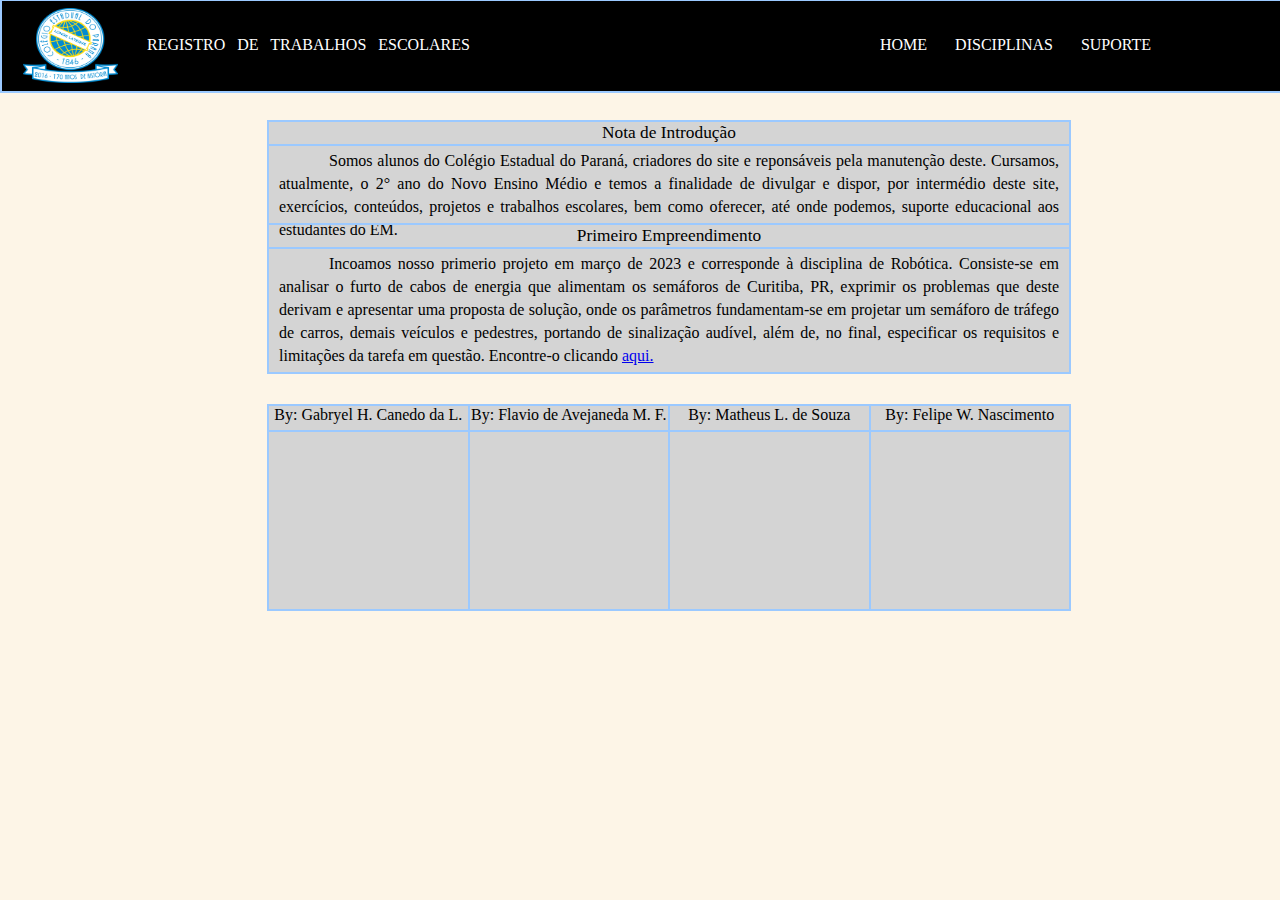
<file: index.html>
<!DOCTYPE html>
<html lang="pt-br">
    <head>
        <meta charset="UTF-8"/>
        <meta http-equiv="X-UA-Compatible" content="IE=edge">
        <meta name="viewport" content="width=device-width, initial-scale=1.0">
        <title>Site de HTML5 e CSS3</title>
        <link rel="stylesheet" href="styles.css">
    </head>
    <body id="corpo">
            <header id="cabecalho">
                    <p> <img src="170anos.png"alt="imagem" height="75" width="95"; class="logodoCEP"></p>
                    <nav id="título">
                    <ul type="disc">
                    <li><a href="index.html" target="_self">Registro &nbsp; de &nbsp; Trabalhos &nbsp; Escolares</a></li>
                    </ul>
                    </nav>
            </header>
            <nav id="menu">
                <ul type="disc">
                    <li><a href="index.html" target="_self">HOME</a></li>  &nbsp;  &nbsp; &nbsp;
                    <li><a href="rob.html" target="_self">DISCIPLINAS</a></li> &nbsp;  &nbsp; &nbsp;
                    <li><a href="suporte.html" target="_self">SUPORTE</a></li>  &nbsp;  &nbsp; &nbsp;
                </ul>
            </nav>
            <div>
                <article>
                    <section id="onetext">
                        <p id="titone">
                            Nota de Introdução
                        </p>
                        <p id="desenone" class="pform">
                            Somos alunos do Colégio Estadual do Paraná, criadores do site e reponsáveis pela manutenção
                            deste. Cursamos, atualmente, o 2° ano do Novo Ensino Médio e temos a finalidade de divulgar
                            e dispor, por intermédio deste site, exercícios, conteúdos, projetos e trabalhos escolares,
                            bem como oferecer, até onde podemos, suporte educacional aos estudantes do EM. </br> &nbsp;
                        </p>
                        <p id="tittwo">
                            Primeiro Empreendimento
                        </p>
                        <p id="desentwo" class="pform">
                            Incoamos nosso primerio projeto em março de 2023 e corresponde à disciplina de Robótica.
                            Consiste-se em analisar o furto de cabos de energia que alimentam os semáforos de Curitiba,
                            PR, exprimir os problemas que deste derivam e apresentar uma proposta de solução, onde os
                            parâmetros fundamentam-se em projetar um semáforo de tráfego de carros, demais veículos e
                            pedestres, portando de sinalização audível, além de, no final, especificar os requisitos e
                            limitações da tarefa em questão. Encontre-o clicando <a href="rob.html" target="_self">aqui.
                            </a> </br> &nbsp;
                        </p>
                    </section>
                    <section id="identification">
                        <div id="Gabryel" class="ph">
                            By: Gabryel H. Canedo da L.
                        </div>
                        <div id="Flaviob">
                            <div id="Flavio" class="ph">
                                By: Flavio de Avejaneda M. F. 
                            </div>
                        </div>
                        <div id="Matheusb">
                            <div id="Matheus" class="ph">
                                By: Matheus L. de Souza
                            </div>
                        </div>
                        <div id="Felipeb">
                            <div id="Felipe" class="ph">
                                By: Felipe W. Nascimento
                            </div>
                        </div>
                    </section>
                    <aside>
                        
                    </aside>
                </article>
            </div>
    </body>
</html>
</file>
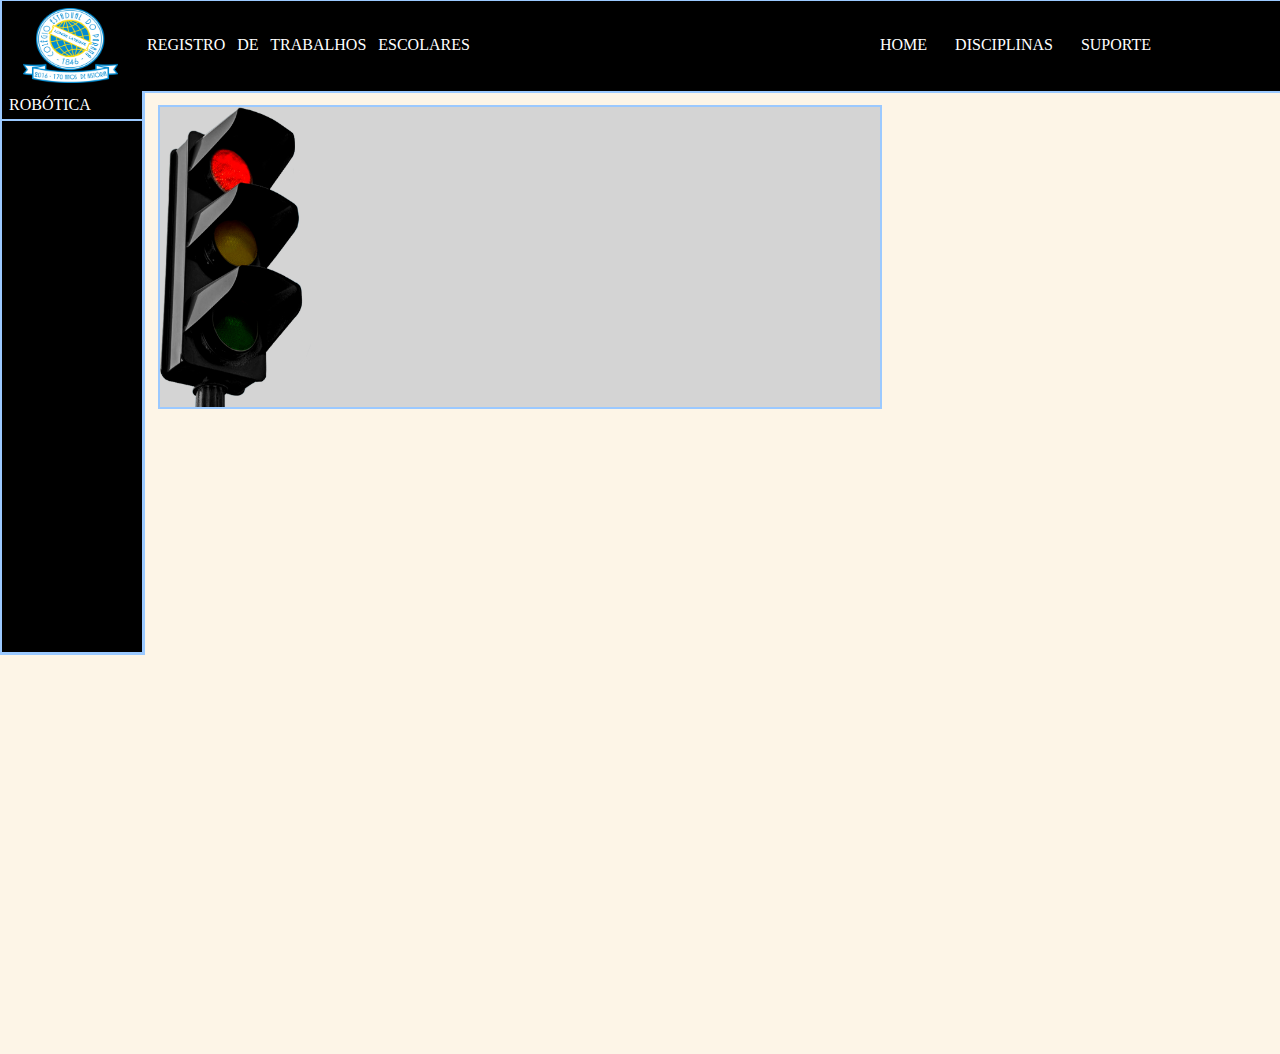
<file: rob.html>
<!DOCTYPE html>
<html lang="pt-br">
    <head>
        <meta charset="UTF-8"/>
        <meta http-equiv="X-UA-Compatible" content="IE=edge">
        <meta name="viewport" content="width=device-width, initial-scale=1.0">
        <title>Site de HTML5 e CSS3</title>
        <link rel="stylesheet" href="styles.css">
    </head>
    <body>
            <header id="cabecalho">
                    <p> <img src="170anos.png"alt="logo do Colégio Estadual do Paraná" height="75" width="95"; class="logodoCEP"></p>
                    <nav id="título">
                    <ul type="disc">
                    <li><a href="index.html" target="_self">Registro &nbsp; de &nbsp; Trabalhos &nbsp; Escolares</a></li>
                    </ul>
                    </nav>
            </header>
            <nav id="menu">
                <ul type="disc">
                    <li><a href="index.html" target="_self">HOME</a></li>  &nbsp;  &nbsp; &nbsp;
                    <li><a href="rob.html" target="_self">DISCIPLINAS</a></li> &nbsp;  &nbsp; &nbsp;
                    <li><a href="suporte.html" target="_self">SUPORTE</a></li>  &nbsp;  &nbsp; &nbsp;
                </ul>
            </nav>
        <div id="cabecalhodisci">
            <nav id="disci">
                <ul type="disc">
                    <li><a href="rob.html" target="_self">Robótica</a></li>
                </ul>
            </nav>
        </div>
        <div id="textrob">
        <p id="pimgrob"><img id="ftrob" src="semafaro1.png"alt=
            "logo do Colégio Estadual do Paraná" height="300" width="260";></p>
        </div>
    </body>
</html>
</file>
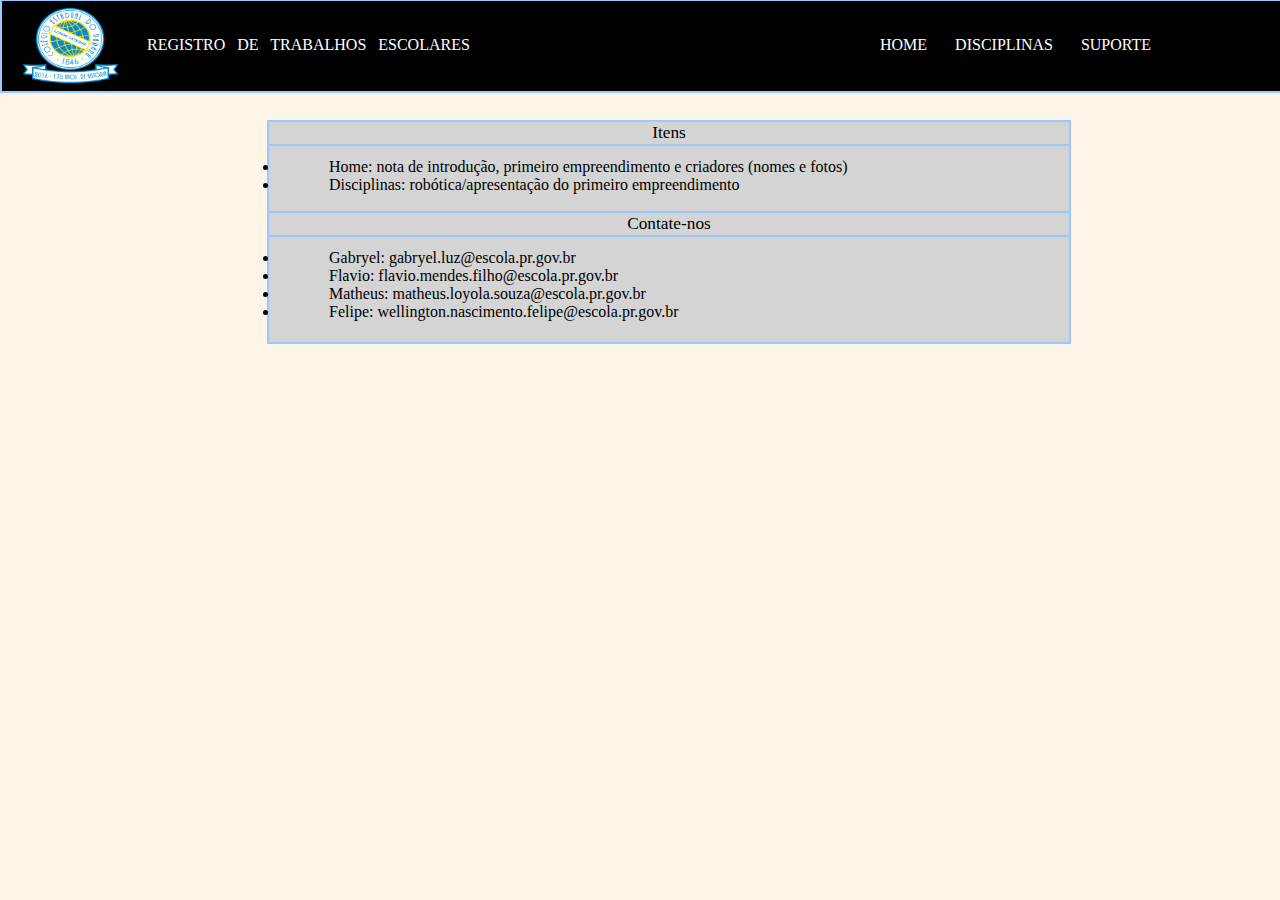
<file: suporte.html>
<!DOCTYPE html>
<html lang="pt-br">
    <head>
        <meta charset="UTF-8"/>
        <meta http-equiv="X-UA-Compatible" content="IE=edge">
        <meta name="viewport" content="width=device-width, initial-scale=1.0">
        <title>Site de HTML5 e CSS3</title>
        <link rel="stylesheet" href="styles.css">
    </head>
    <body>
            <header id="cabecalho">
                    <p> <img src="170anos.png"alt="imagem" height="75" width="95"; class="logodoCEP"></p>
                    <nav id="título">
                    <ul type="disc">
                    <li><a href="index.html" target="_self">Registro &nbsp; de &nbsp; Trabalhos &nbsp; Escolares</a></li>
                    </ul>
                    </nav>
            </header>
            <nav id="menu">
                <ul type="disc">
                    <li><a href="index.html" target="_self">HOME</a></li>  &nbsp;  &nbsp; &nbsp;
                    <li><a href="rob.html" target="_self">DISCIPLINAS</a></li> &nbsp;  &nbsp; &nbsp;
                    <li><a href="suporte.html" target="_self">SUPORTE</a></li>  &nbsp;  &nbsp; &nbsp;
                </ul>
            </nav>
            <section id="sectionsp">
                <div id="titsp">
                    Itens
                </div>
                <div id="agsphome">
                <li id="sphome">
                    Home: nota de introdução, primeiro empreendimento e criadores (nomes e fotos)
                </li>
                <li id="sphome1">
                    Disciplinas: robótica/apresentação do primeiro empreendimento
                </li>
                </div>
                <div id="titsp1">
                    Contate-nos
                </div>
                <div id="cont">
                <li id="e1">
                    Gabryel: gabryel.luz@escola.pr.gov.br
                </li>
                <li id="e2">
                    Flavio: flavio.mendes.filho@escola.pr.gov.br
                </li>
                <li id="e3">
                    Matheus: matheus.loyola.souza@escola.pr.gov.br
                </li>
                <li id="e4">
                    Felipe: wellington.nascimento.felipe@escola.pr.gov.br
                </li>
                </div>
            </section>
    </body>
</html>
</file>
<file: styles.css>
@charset "utf-8";

body 
{background-color: rgb(253, 245, 231);
width: auto;
height: auto;
margin-bottom: 50px;}

header 
{background-color: rgb(0, 0, 0);
position: relative;
top: -9px;
left: -8px;
height: 90px;
width: 1344px;
border-bottom: 2px rgb(155, 201, 255) solid;
border-left: 2px rgb(155, 201, 255) solid;
border-top: 2px rgb(155, 201, 255) solid;
border-right: 2px rgb(155, 201, 255) solid;
padding: 0px;}

.logodoCEP 
{position: absolute;
top: 7px;
left: 21px;
padding: 0px;}

nav#título 
{display: inline-block;}

nav#título ul 
{list-style: none;
text-transform: uppercase;
position: absolute;
top: 19px;
left: 105px;}

nav#título li 
{display: inline-block;
background-color: rgb(0, 0, 0);
color: rgb(255, 255, 255);
padding: 0px;}

nav#título li:hover 
{background-color: rgb(155, 201, 255);
text-decoration: underline;}
    
nav#título a
{color: rgb(255, 255, 255); 
text-decoration: none;}

nav#menu 
{display: inline-block;}

nav#menu ul 
{list-style: none;
text-transform: uppercase;
position: absolute;
top: 20px;
left: 840px;}

nav#menu li 
{display: inline-block;
background-color: rgb(0, 0, 0);
color: rgb(255, 255, 255);
padding: 0px;
transition: background 0s;}

nav#menu li:hover 
{background-color: rgb(155, 201, 255);
text-decoration: underline;
color: rgb(255, 255, 255);}

nav#menu a
{color: rgb(255, 255, 255);
text-decoration: none;}

nav#disci ul
{list-style: none;
text-transform: uppercase;
position: relative;
top: 2px;
left: -36px;}

nav#disci li
{display: inline-block;
background-color: rgb(0, 0, 0);
color: rgb(255, 255, 255);
padding-bottom: 2px;
padding-left: 7px;
padding-right: 7px;
padding-top: 2px;
line-height: 24px;
transition: background 0s;
border-bottom: 2px rgb(155, 201, 255) solid;
width: 126px;}

div#cabecalhodisci 
{background-color: rgb(0, 0, 0);
position: relative;
top: -45px;
left: -9px;
height: 561px;
width: 140px;
border: 3px rgb(155, 201, 255) solid;
border-top: 0px;}

nav#disci ul
{position: relative;
left: 0px;
top: 0px;
padding: 0px;}

nav#disci a
{color: white;
text-decoration: none;}

nav#disci li:hover 
{background-color: rgb(155, 201, 255);
width: 126px;
text-decoration: underline;}

img#ftrob 
{position:relative;
top: 0px;
left: 0px;}

div#textrob
{position: relative;
margin: 0px;
left: 150px;;
padding: 0px;
top: -595px;
width: 720px;
height: 300px;
background-color: rgb(212, 212, 212);
border: 2px rgb(155, 201, 255) solid;}

p#pimgrob
{margin: 0px;
padding: 0px;
width: 720px;
height: 300px;}

section#onetext
{position: relative;
text-align: justify;
margin: 0px;
left: 259px;
padding: 0px;
top: 0px;
width: 800px;
height: 250px;
background-color: rgb(212, 212, 212);
border: 2px rgb(155, 201, 255) solid;}

p#titone
{position:relative;
text-align: center;
font-size: 13pt;
margin: 0px;
padding: 1px;
left: 0px;
border-bottom: 2px rgb(155, 201, 255) solid;}

p#desenone
{margin: 0px;
position: relative;
right: -10px;
top: 3px;
text-indent: 50px;
padding: 0px;
height: 77px;
width: 780px;}

p#tittwo
{position:relative;
text-align: center;
font-size: 13pt;
margin: 0px;
padding: 1px;
left: 0px;
border-bottom: 2px rgb(155, 201, 255) solid;
border-top: 2px rgb(155, 201, 255) solid;}

p#desentwo
{margin: 0px;
    margin-right: 0%;
    position: relative;
    right: -10px;
    top: 3px;
    text-indent: 50px;
    padding: 0px;
    height: 120px;
    width: 780px;}

.pform
{line-height: 23px;}

section#identification
{position: relative;
display:flex;
bottom: -30px;
left: 259px;
width: 800px;
height: 205px;
background-color: rgb(212, 212, 212);
margin: 0px;
padding: 0px;
border: 2px rgb(155, 201, 255) solid;
border-top: none;}

.ph
{display: inline-block;
border: 2px rgb(155, 201, 255) solid;
margin: 0px;
padding: 0px;
text-align: center;}

div#Gabryel
{position: relative;
    margin: 0px;
    padding: 0px;
    width: 100%;
    height: 24px;
    border-right: none;
    border-left: none;}

div#Flavio
{position: relative;
    margin: 0px;
    padding: 0px;
    width: 100%;
    height: 24px;
    border-right: none;
border-left: none;}

div#Flaviob
{position: relative;
    margin: 0px;
    padding: 0px;
    width: 100%;
border-left: 2px rgb(155, 201, 255) solid;}

div#Matheus
{position: relative;
    margin: 0px;
    padding: 0px;
    width: 100%;
    height: 24px;
    border-right: none;
border-left: none;}

div#Matheusb
{position: relative;
    margin: 0px;
    padding: 0px;
    width: 100%;
border-left: 2px rgb(155, 201, 255) solid;}

div#Felipe
{position: relative;
    margin: 0px;
    padding: 0px;
    width: 100%;
    height: 24px;
    border-right: none;
    border-left: none;}

div#Felipeb
{position: relative;
    margin: 0px;
    padding: 0px;
    width: 100%;
border-left: 2px rgb(155, 201, 255) solid;}

section#sectionsp
{position: relative;
text-align: justify;
margin: 0px;
left: 259px;
padding: 0px;
top: 0px;
width: 800px;
height: 220px;
background-color: rgb(212, 212, 212);
border: 2px rgb(155, 201, 255) solid;}

div#titsp
{position:relative;
text-align: center;
font-size: 13pt;
margin: 0px;
padding: 1px;
left: 0px;
border-bottom: 2px rgb(155, 201, 255) solid;}

div#agsphome
{margin: 0px;
position: relative;
right: -10px;
top: 12px;
text-indent: 50px;
padding: 0px;
height: 65px;
width: 780px;}

div#titsp1
{position:relative;
    text-align: center;
    font-size: 13pt;
    margin: 0px;
    padding: 1px;
    left: 0px;
    border-bottom: 2px rgb(155, 201, 255) solid;
    border-top: 2px rgb(155, 201, 255) solid;}

div#cont
{margin: 0px;
position: relative;
right: -10px;
top: 12px;
text-indent: 50px;
padding: 0px;
height: 80px;
width: 780px;}
</file>
